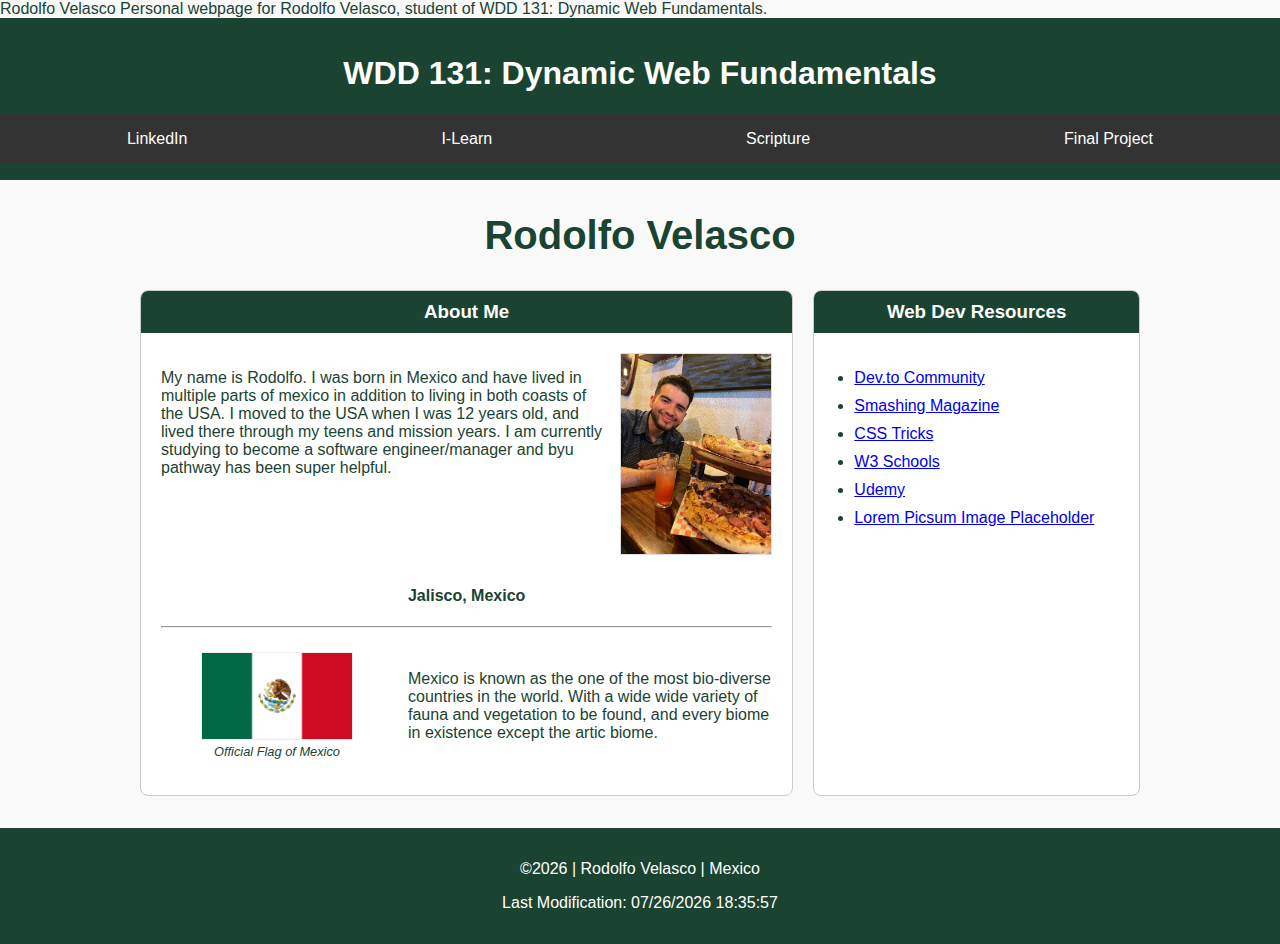
<file: index.html>
<!DOCTYPE html>
<html lang="en">

<head>
    <meta charset="UTF-8">
    <meta name="viewport" content="width=device-width, initial-scale=1.0">
    <meta name="author">Rodolfo Velasco</meta>
    <meta name="description">Personal webpage for Rodolfo Velasco, student of WDD 131: Dynamic Web Fundamentals.</meta>
    <title>WDD 131: Dynamic Web Fundamentals | Rodolfo Velasco</title>
    <link rel="stylesheet" href="styles/base.css">
    <script src="scripts/getdates.js" defer></script>
</head>

<body>
    <header>
        <span id="course-title"></span>
        <h1>WDD 131: Dynamic Web Fundamentals</h1>
        <nav>
            <ul>
                <li><a href="#">LinkedIn</a></li>
                <li><a href="#">I-Learn</a></li>
                <li><a href="#">Scripture</a></li>
                <li><a href="#">Final Project</a></li>
            </ul>
        </nav>
    </header>

    <main>
        <h2>Rodolfo Velasco</h2>
        <div class="grid-container">
            <section class="card">
                <h3>About Me</h3>
                <div class="card-content">
                    <div class="personal-info">
                        <p>My name is Rodolfo. I was born in Mexico and have lived in multiple parts of mexico in
                            addition to living in both coasts of the USA. I moved to the USA when I was 12 years old,
                            and lived there through my teens and mission years. I am currently studying to become a
                            software engineer/manager and byu pathway has been super helpful. </p>
                        <img src="images/self_portrait.jpg" alt="Self Portrair of Rodolfo Velasco" class="profile-img">
                    </div>

                    <div class="location-section">
                        <h4>Jalisco, Mexico</h4>
                        <hr>
                        <div class="flag-container">
                            <figure>
                                <img src="images/mexico_flag.jpg" alt="Flag of mexico">
                                <figcaption>Official Flag of Mexico</figcaption>
                            </figure>
                            <p>Mexico is known as the one of the most bio-diverse countries in the world. With a wide
                                wide variety of
                                fauna and vegetation to be found, and every biome in existence except the artic biome.
                            </p>
                        </div>
                    </div>
                </div>
            </section>

            <section class="card">
                <h3>Web Dev Resources</h3>
                <div class="card-content">
                    <ul class="resources-list">
                        <li><a href="https://dev.to" target="_blank">Dev.to Community</a></li>
                        <li><a href="https://smashingmagazine.com" target="_blank">Smashing Magazine</a></li>
                        <li><a href="https://css-tricks.com" target="_blank">CSS Tricks</a></li>
                        <li><a href="https://www.w3schools.com" target="_blank">W3 Schools</a></li>
                        <li><a href="https://udemy.com" target="_blank">Udemy</a></li>
                        <li><a href="https://picsum.photos" target="_blank">Lorem Picsum Image Placeholder</a></li>
                    </ul>
                </div>
            </section>
        </div>
    </main>

    <footer>
        <p>
            &copy;<span id="currentyear"></span> | Rodolfo Velasco | Mexico
        </p>
        <p id="lastModified"></p>
    </footer>
</body>

</html>
</file>
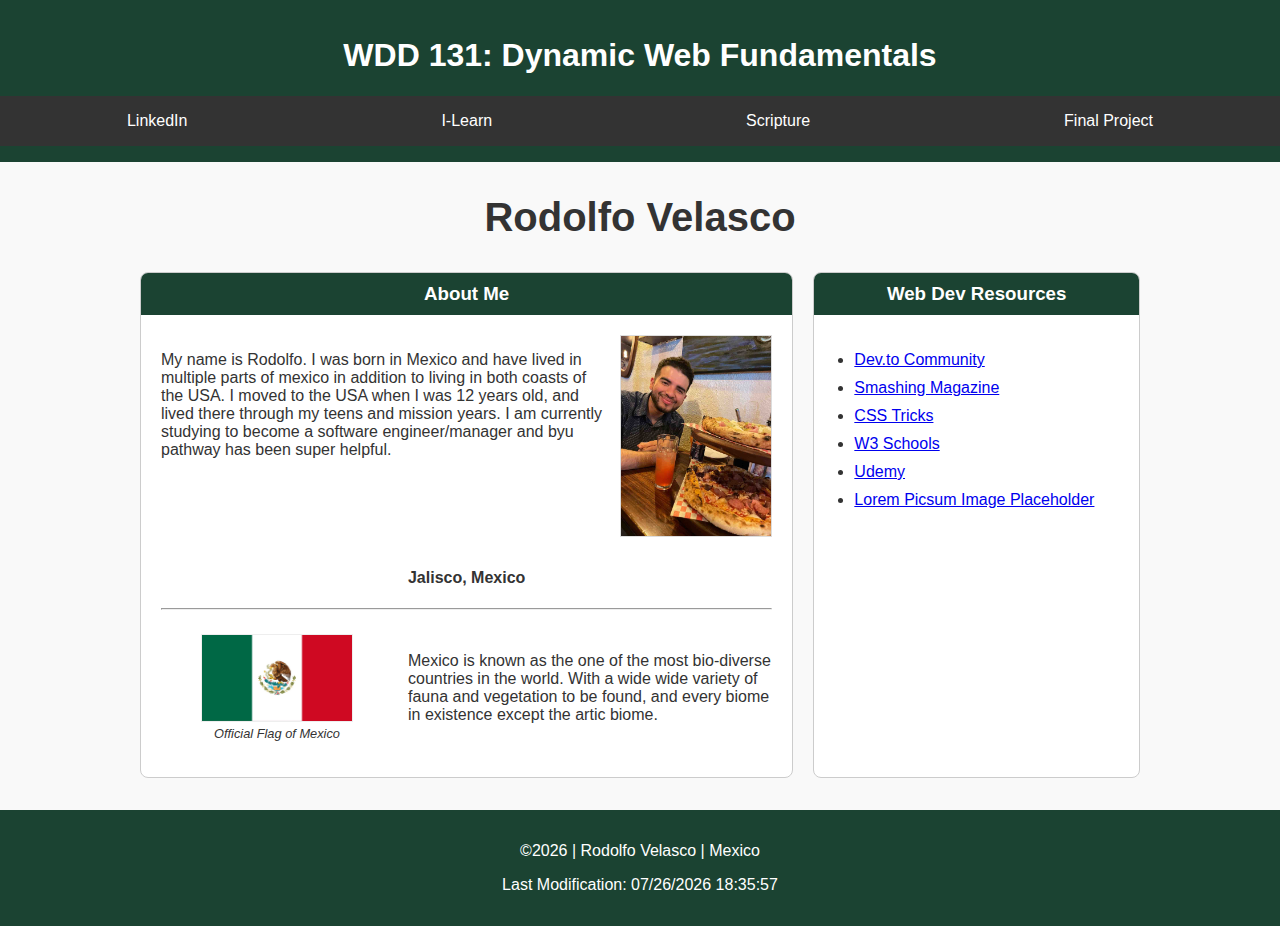
<file: main/index.html>
<!DOCTYPE html>
<html lang="en">

<head>
    <meta charset="UTF-8">
    <meta name="viewport" content="width=device-width, initial-scale=1.0">
    <title>WDD 131: Dynamic Web Fundamentals | Rodolfo Velasco</title>
    <link rel="stylesheet" href="styles/base.css">
    <script src="scripts/getdates.js" defer></script>
</head>

<body>
    <header>
        <h1>WDD 131: Dynamic Web Fundamentals</h1>
        <nav>
            <ul>
                <li><a href="#">LinkedIn</a></li>
                <li><a href="#">I-Learn</a></li>
                <li><a href="#">Scripture</a></li>
                <li><a href="#">Final Project</a></li>
            </ul>
        </nav>
    </header>

    <main>
        <h2>Rodolfo Velasco</h2>
        <div class="grid-container">
            <section class="card">
                <h3>About Me</h3>
                <div class="card-content">
                    <div class="personal-info">
                        <p>My name is Rodolfo. I was born in Mexico and have lived in multiple parts of mexico in
                            addition to living in both coasts of the USA. I moved to the USA when I was 12 years old,
                            and lived there through my teens and mission years. I am currently studying to become a
                            software engineer/manager and byu pathway has been super helpful. </p>
                        <img src="images/self_portrait.jpg" alt="Self Portrair of Rodolfo Velasco" class="profile-img">
                    </div>

                    <div class="location-section">
                        <h4>Jalisco, Mexico</h4>
                        <hr>
                        <div class="flag-container">
                            <figure>
                                <img src="images/mexico_flag.jpg" alt="Flag of mexico">
                                <figcaption>Official Flag of Mexico</figcaption>
                            </figure>
                            <p>Mexico is known as the one of the most bio-diverse countries in the world. With a wide
                                wide variety of
                                fauna and vegetation to be found, and every biome in existence except the artic biome.
                            </p>
                        </div>
                    </div>
                </div>
            </section>

            <section class="card">
                <h3>Web Dev Resources</h3>
                <div class="card-content">
                    <ul class="resources-list">
                        <li><a href="https://dev.to" target="_blank">Dev.to Community</a></li>
                        <li><a href="https://smashingmagazine.com" target="_blank">Smashing Magazine</a></li>
                        <li><a href="https://css-tricks.com" target="_blank">CSS Tricks</a></li>
                        <li><a href="https://www.w3schools.com" target="_blank">W3 Schools</a></li>
                        <li><a href="https://udemy.com" target="_blank">Udemy</a></li>
                        <li><a href="https://picsum.photos" target="_blank">Lorem Picsum Image Placeholder</a></li>
                    </ul>
                </div>
            </section>
        </div>
    </main>

    <footer>
        <p>
            &copy;<span id="currentyear"></span> | Rodolfo Velasco | Mexico
        </p>
        <p id="lastModified"></p>
    </footer>
</body>

</html>
</file>
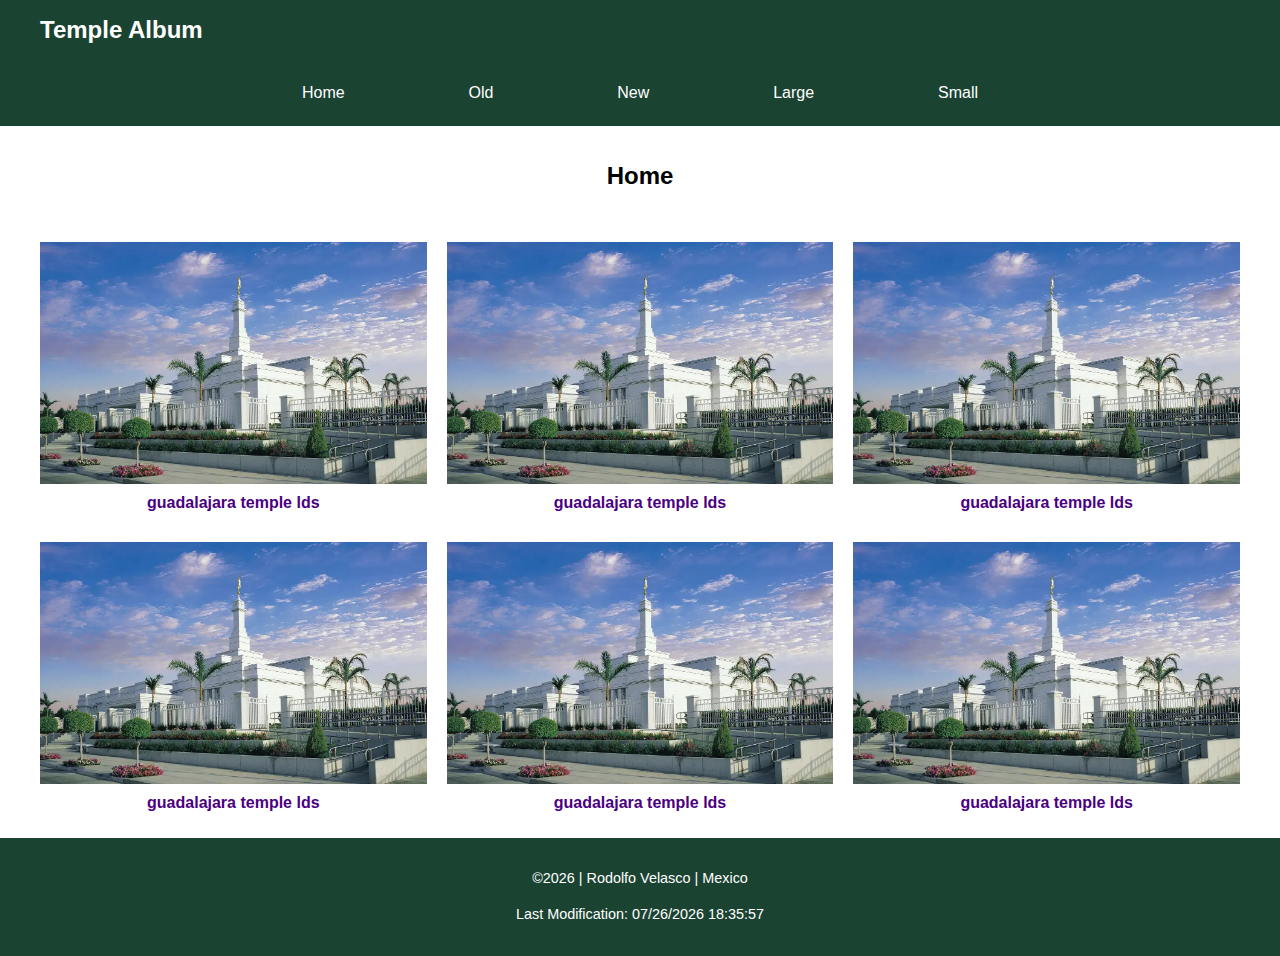
<file: temples.html>
<!DOCTYPE html>
<html lang="en">

<head>
    <meta charset="UTF-8">
    <meta name="viewport" content="width=device-width, initial-scale=1.0">
    <meta name="description"
        content="Explore a beautiful album of temples from around the world, including the Guadalajara Mexico temple. Created by Rodolfo Velasco.">
    <title>Temple Album</title>
    <link rel="stylesheet" href="styles/temples.css">
    <link rel="stylesheet" href="styles/temples-large.css">
    <script src="scripts/temples.js" defer></script>
</head>

<body>
    <header>
        <div class="header-container">
            <h1>Temple Album</h1>
            <button id="menu" aria-label="Toggle Menu"></button>
        </div>
        <nav>
            <ul class="navigation">
                <li><a href="#">Home</a></li>
                <li><a href="#">Old</a></li>
                <li><a href="#">New</a></li>
                <li><a href="#">Large</a></li>
                <li><a href="#">Small</a></li>
            </ul>
        </nav>
    </header>

    <main>
        <h2>Home</h2>
        <div class="temple-grid">
            <figure>
                <img src="images/guadalajara_temple_lds.webp" alt="GDL temple">
                <figcaption>guadalajara temple lds</figcaption>
            </figure>
            <figure>
                <img src="images/guadalajara_temple_lds.webp" alt="GDL temple">
                <figcaption>guadalajara temple lds</figcaption>
            </figure>
            <figure>
                <img src="images/guadalajara_temple_lds.webp" alt="GDL temple">
                <figcaption>guadalajara temple lds</figcaption>
            </figure>
            <figure>
                <img src="images/guadalajara_temple_lds.webp" alt="GDL temple">
                <figcaption>guadalajara temple lds</figcaption>
            </figure>
            <figure>
                <img src="images/guadalajara_temple_lds.webp" alt="GDL temple">
                <figcaption>guadalajara temple lds</figcaption>
            </figure>
            <figure>
                <img src="images/guadalajara_temple_lds.webp" alt="GDL temple">
                <figcaption>guadalajara temple lds</figcaption>
            </figure>
        </div>
    </main>

    <footer>
        <p>
            &copy;<span id="currentyear"></span> | Rodolfo Velasco | Mexico
        </p>
        <p id="lastModified"></p>
    </footer>
</body>

</html>

</html>
</file>
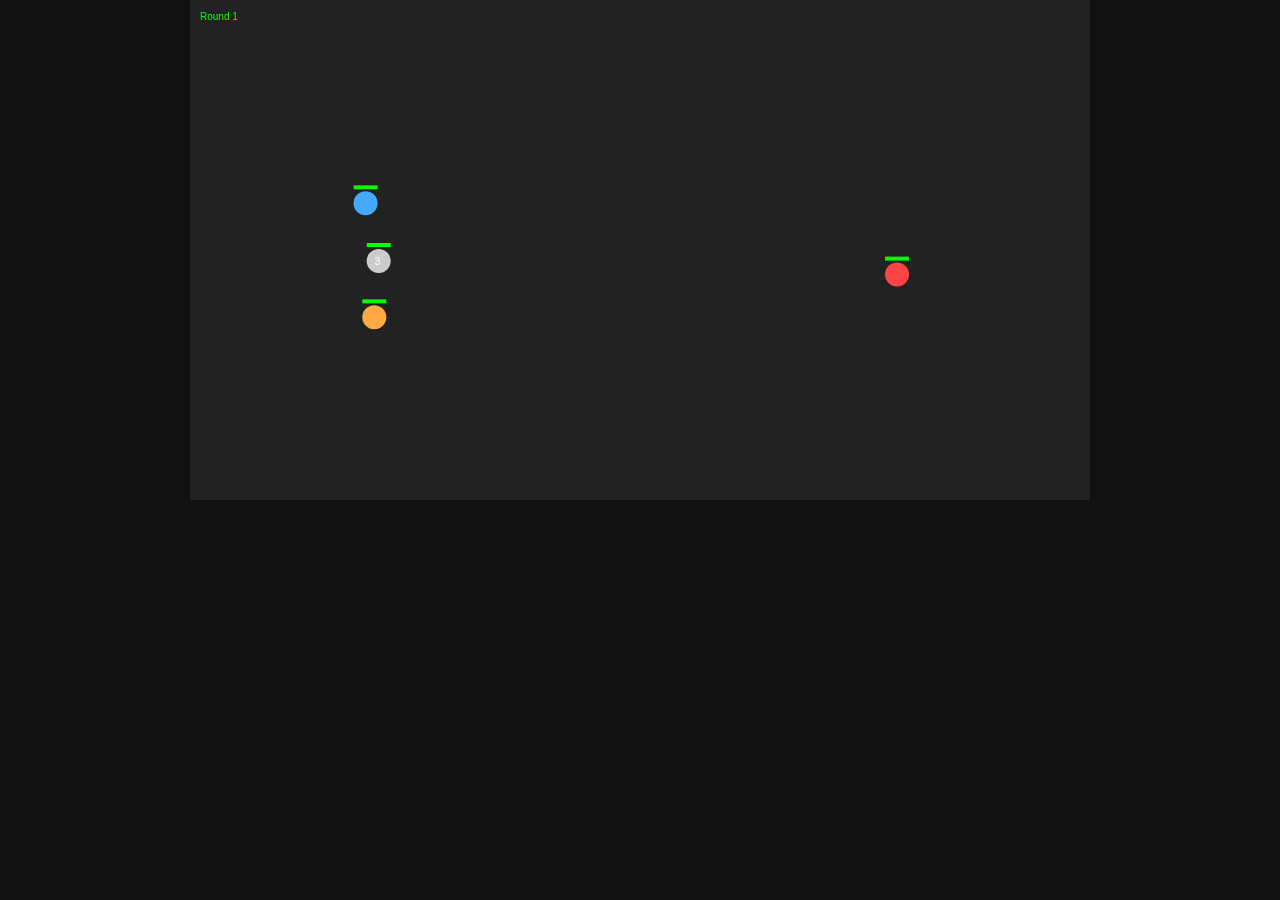
<file: Test/gladiatorArena.html>
<!DOCTYPE html>
<html lang="en">
<head>
<meta charset="UTF-8" />
<title>Gladiator Roguelike</title>
<style>
body{margin:0;background:#111;color:white}
canvas{display:block;margin:auto;background:#222}
</style>
</head>
<body>

<canvas id="game" width="900" height="500"></canvas>

<script>
const canvas = document.getElementById("game");
const ctx = canvas.getContext("2d");

/* ================= UTIL ================= */
const dist=(a,b)=>Math.hypot(a.x-b.x,a.y-b.y);

function seek(unit,target,m=1){
  const dx=target.x-unit.x;
  const dy=target.y-unit.y;
  const d=Math.hypot(dx,dy);
  if(d===0) return;
  unit.x+=(dx/d)*unit.speed*m;
  unit.y+=(dy/d)*unit.speed*m;
}

function separate(a,b){
  const d=dist(a,b);
  const min=a.radius+b.radius;
  if(d<min && d>0){
    const dx=(a.x-b.x)/d;
    const dy=(a.y-b.y)/d;
    a.x+=dx*0.3;
    a.y+=dy*0.3;
    b.x-=dx*0.3;
    b.y-=dy*0.3;
  }
}

function applyKnockback(a,b,force){
  const d=dist(a,b);
  if(d===0) return;
  const dx=(b.x-a.x)/d;
  const dy=(b.y-a.y)/d;
  b.x+=dx*force;
  b.y+=dy*force;
}

function acquireNearest(unit,list){
  let best=null, bestD=Infinity;
  for(const t of list){
    if(t.hp<=0) continue;
    const d=dist(unit,t);
    if(d<bestD){
      bestD=d;
      best=t;
    }
  }
  return best;
}

/* ================= HITSCAN VISUALS ================= */
let shots=[];

function spawnShot(a,b,color="#fff"){
  shots.push({
    x1:a.x, y1:a.y,
    x2:b.x, y2:b.y,
    life:6,
    color
  });
}

function drawShots(){
  for(const s of shots){
    ctx.strokeStyle=s.color;
    ctx.globalAlpha=s.life/6;
    ctx.lineWidth=2;
    ctx.beginPath();
    ctx.moveTo(s.x1,s.y1);
    ctx.lineTo(s.x2,s.y2);
    ctx.stroke();
    s.life--;
  }
  ctx.globalAlpha=1;
  shots=shots.filter(s=>s.life>0);
}

/* ================= BASE ================= */
class Unit{
  constructor(x,y){
    this.x=x; this.y=y;
    this.radius=12;
    this.hp=100; this.maxHp=100;
    this.speed=0.8;
    this.cooldown=0;
    this.flash=0;
    this.target=null;
    this.retarget=0;
  }

  updateTarget(list){
    if(!this.target || this.target.hp<=0 || this.retarget<=0){
      this.target=acquireNearest(this,list);
      this.retarget=60;
    }
    this.retarget--;
  }

  draw(color){
    ctx.fillStyle=this.flash>0?"#fff":color;
    ctx.beginPath();
    ctx.arc(this.x,this.y,this.radius,0,Math.PI*2);
    ctx.fill();

    ctx.fillStyle="#400";
    ctx.fillRect(this.x-12,this.y-18,24,4);
    ctx.fillStyle="#0f0";
    ctx.fillRect(this.x-12,this.y-18,24*(this.hp/this.maxHp),4);
  }
}

/* ================= GLADIATORS ================= */
class Spearman extends Unit{
  constructor(x,y){
    super(x,y);
    this.range=50;
    this.damage=14;
    this.speed=0.6;
  }
  update(enemies){
    this.updateTarget(enemies);
    const enemy=this.target;
    if(!enemy) return;

    const d=dist(this,enemy);
    if(d<=this.range){
      if(this.cooldown<=0){
        enemy.hp-=this.damage;
        enemy.flash=6;
        spawnShot(this,enemy,"#7cf");
        applyKnockback(this,enemy,4);
        seek(this,enemy,-0.12);
        this.cooldown=40;
      }
    }else{
      seek(this,enemy,1);
    }
    this.cooldown--;
  }
  draw(){super.draw("#4af")}
}

class Slinger extends Unit{
  constructor(x,y){
    super(x,y);
    this.range=180;
    this.damage=10;
    this.ammo=3;
    this.maxAmmo=3;
    this.speed=0.9;
    this.panicCD=0;
  }

  update(enemies){
    this.updateTarget(enemies);
    const enemy=this.target;
    if(!enemy) return;

    const d=dist(this,enemy);
    const minDist=this.radius+enemy.radius+6;

    if(d<minDist && this.panicCD<=0){
      applyKnockback(enemy,this,3);
      this.panicCD=20;
      return;
    }

    if(d<this.range && this.ammo>0){
      if(this.cooldown<=0){
        enemy.hp-=this.damage;
        enemy.flash=4;
        spawnShot(this,enemy,"#ddd");
        applyKnockback(this,enemy,0.8);
        this.ammo--;
        this.cooldown=30;
      }
      seek(this,enemy,-0.45);
    }else{
      seek(this,enemy,1);
    }

    this.cooldown--;
    this.panicCD--;
  }

  draw(){
    super.draw("#ccc");
    ctx.fillStyle="#fff";
    ctx.fillText(this.ammo,this.x-4,this.y+4);
  }
}

class NetGladiator extends Unit{
  constructor(x,y){
    super(x,y);
    this.damage=6;
    this.netCD=0;
  }
  update(enemies){
    this.updateTarget(enemies);
    const enemy=this.target;
    if(!enemy) return;

    const d=dist(this,enemy);
    if(this.netCD<=0 && d<60 && !enemy.net){
      enemy.net=90;
      enemy.netX=enemy.x;
      enemy.netY=enemy.y;
      spawnShot(this,enemy,"#fa4"); // hitscan for netting
      this.netCD=180;
    }

    if(d>22){
      seek(this,enemy,1);
    }else if(this.cooldown<=0){
      enemy.hp-=this.damage;
      enemy.flash=4;
      spawnShot(this,enemy,"#fa4"); // melee hitscan
      applyKnockback(this,enemy,2);
      this.cooldown=35;
    }

    this.cooldown--;
    this.netCD--;
  }
  draw(){super.draw("#fa4")}
}

/* ================= ENEMY ================= */
class Enemy extends Unit{
  constructor(x,y){
    super(x,y);
    this.hp=60; this.maxHp=60;
    this.damage=25;
    this.speed=1;
    this.net=0;
    this.netX=0; this.netY=0;
  }
  update(gladiators){
    this.updateTarget(gladiators);
    const glad=this.target;
    if(!glad) return;

    if(this.net>0){
      this.flash=Math.max(this.flash,3);
      this.x+=(this.netX-this.x)*0.15;
      this.y+=(this.netY-this.y)*0.15;
      this.net--;
      return;
    }

    const d=dist(this,glad);
    if(d>22){
      seek(this,glad,1);
    }else if(this.cooldown<=0){
      glad.hp-=this.damage;
      glad.flash=4;
      spawnShot(this,glad,"#f44");
      applyKnockback(this,glad,2);
      this.cooldown=60;
    }
    this.cooldown--;
  }
  draw(){super.draw("#f44")}
}

/* ================= GAME ================= */
let round=1;
let gladiators=[
  new Spearman(150,200),
  new Slinger(150,260),
  new NetGladiator(150,320)
];
let enemies=[];

function spawnRound(){
  enemies=[];
  for(let i=0;i<round;i++){
    enemies.push(new Enemy(750+i*30,250+(Math.random()*80-40)));
  }
  gladiators.forEach(g=>{
    if(g instanceof Slinger) g.ammo=g.maxAmmo;
  });
}
spawnRound();

/* ================= LOOP ================= */
function loop(){
  ctx.clearRect(0,0,canvas.width,canvas.height);

  gladiators.forEach(g=>{
    if(g.hp>0) g.update(enemies);
    g.flash=Math.max(0,g.flash-1);
  });

  enemies.forEach(e=>{
    if(e.hp>0) e.update(gladiators);
    e.flash=Math.max(0,e.flash-1);
  });

  gladiators.forEach((a,i)=>{
    gladiators.slice(i+1).forEach(b=>separate(a,b));
  });

  enemies.forEach((a,i)=>{
    enemies.slice(i+1).forEach(b=>separate(a,b));
  });

  gladiators.forEach(g=>{
    enemies.forEach(e=>{
      if(g.hp>0 && e.hp>0) separate(g,e);
    });
  });

  enemies=enemies.filter(e=>e.hp>0);
  gladiators=gladiators.filter(g=>g.hp>0);

  drawShots();

  gladiators.forEach(g=>g.draw());
  enemies.forEach(e=>e.draw());

  ctx.fillText("Round "+round,10,20);
  requestAnimationFrame(loop);
}
loop();
</script>

</body>
</html>
</file>
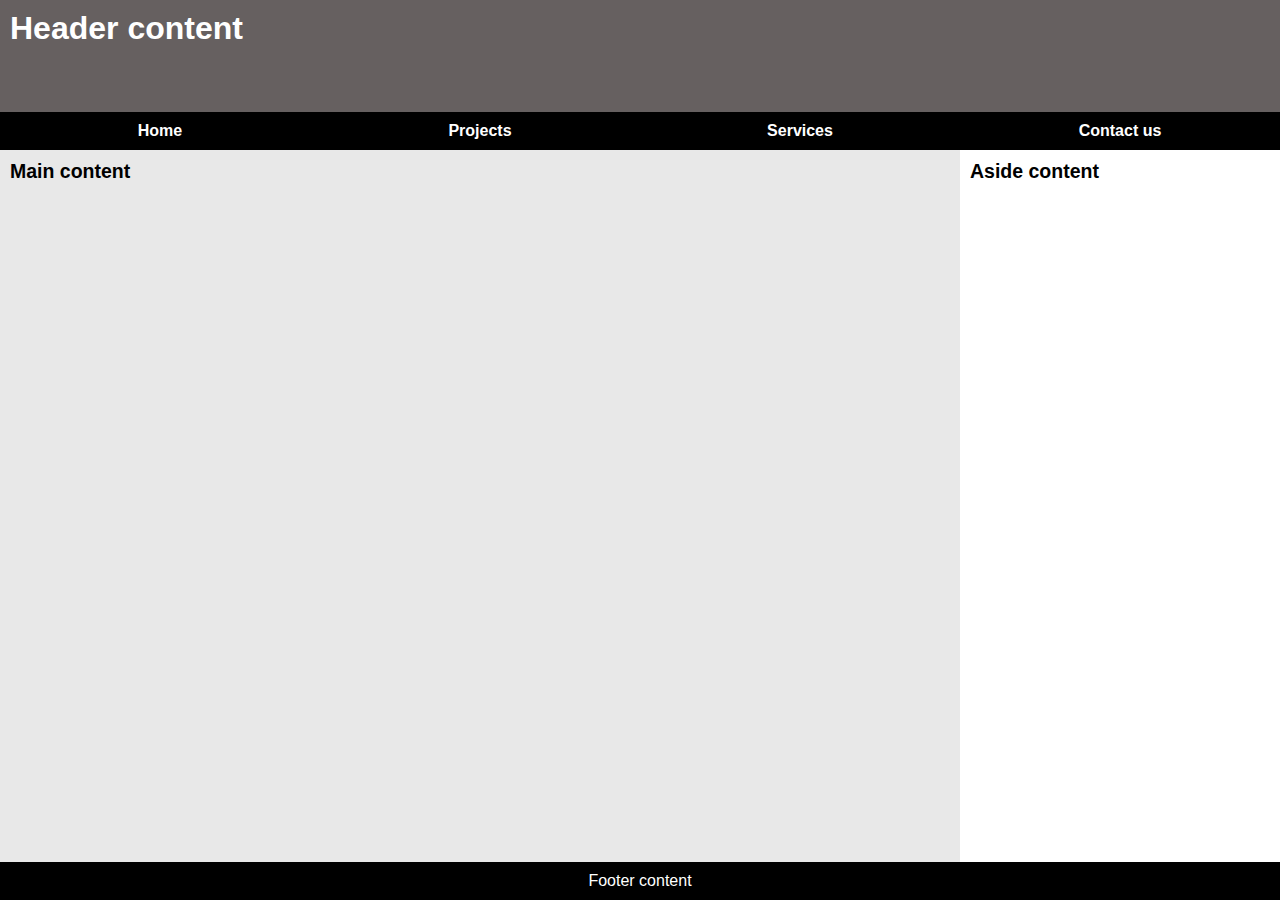
<file: Test/test.html>
<!DOCTYPE html>
<html lang="en">
<head>
    <meta charset="UTF-8">
    <meta name="viewport" content="width=device-width, initial-scale=1.0">
    <title>Document</title>

    <link rel="stylesheet" href="test.css">
</head>
<body>
    <header>
        <h1>Header content</h1>
        <nav class="menu">
            <ul>
              <li><a href="#">Home</a></li>
              <li><a href="#">Projects</a></li>
              <li><a href="#">Services</a></li>
              <li><a href="#">Contact us</a></li>
            </ul>
          </nav>
    </header>
    <div class="grid-wrapper">
        <main>
            <h2>Main content</h2>
        </main>
        <aside>
            <h2>Aside content</h2>
        </aside> 
    </div>
    <footer>
        <p>Footer content</p>
    </footer>   
</body>
</html>
</file>
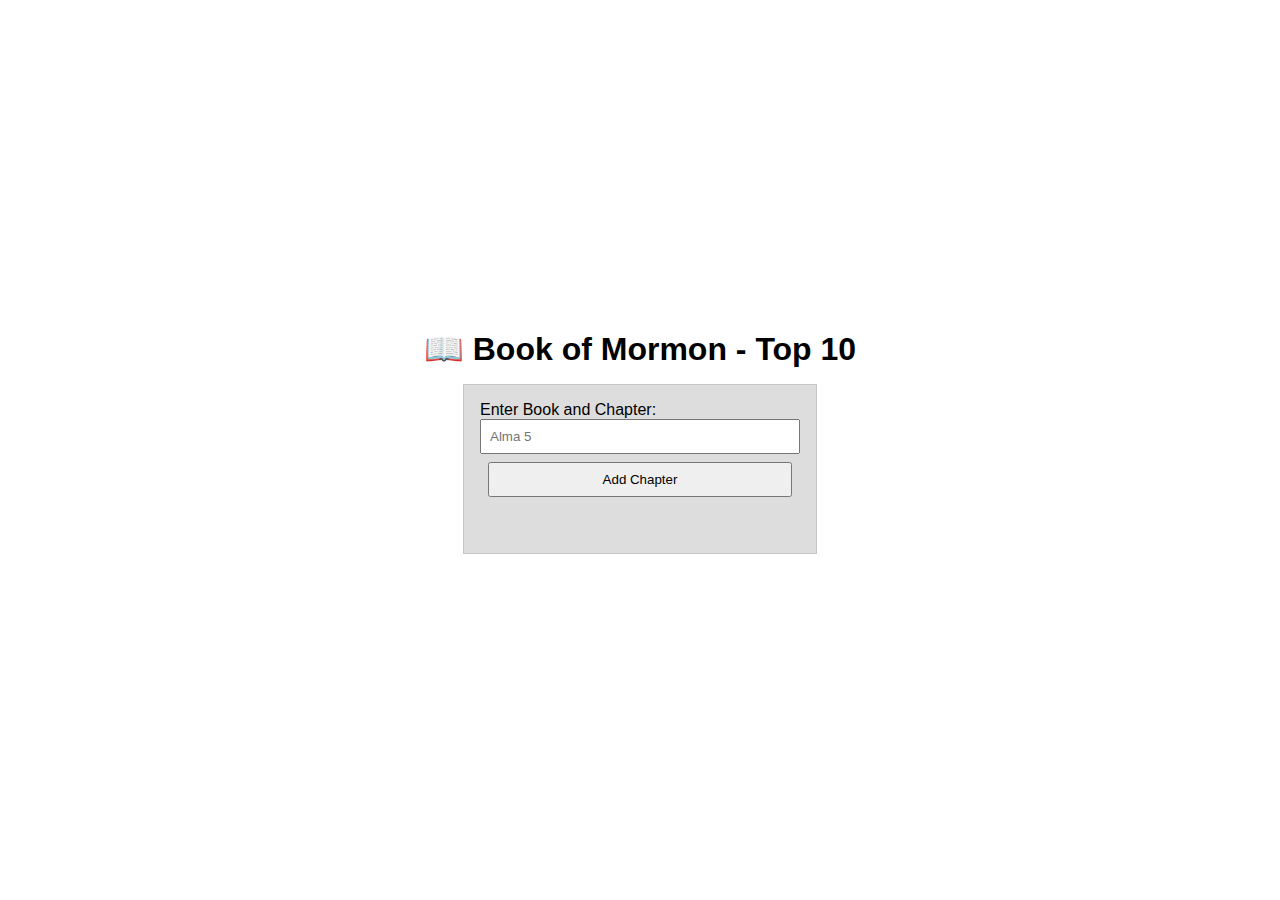
<file: week 2/bom.html>
<!DOCTYPE html>
<html lang="en">
<head>
    <meta charset="UTF-8">
    <link rel="stylesheet" href="styles/bom.css">
    <script src="scripts/bom.js" defer></script>
    <meta name="viewport" content="width=device-width, initial-scale=1.0">
    <title>Document</title>
</head>
<body>
    <h1>📖 Book of Mormon - Top 10</h1>
    <main>
        <label for="favchap">Enter Book and Chapter: </label>
        <input type="text" id="favchap" placeholder="Alma 5">
        <button type="button" id="submitBtn">Add Chapter</button>
        <ul id="list"></ul>
    </main>
</body>
</html>
</file>
<file: styles/base.css>
:root {
    --primary-color: #1b4332;
    --secondary-color: #2d6a4f;
    --text-color: #1b4332;
    --bg-color: #f9f9f9;
    --white: #ffffff;
}

body {
    font-family: "Roboto", sans-serif;
    font-family: 'Segoe UI', Tahoma, Geneva, Verdana, sans-serif;
    margin: 0;
    background-color: var(--bg-color);
    color: var(--text-color);
}

h1, h2, h3, h4 {
    font-family: "Winky Rough", sans-serif;
    font-weight: 700;
}

header {
    background-color: var(--primary-color);
    color: var(--white);
    padding: 1rem 0;
    text-align: center;
}

nav {
    background-color: #333;
}

nav ul {
    list-style: none;
    padding: 0;
    margin: 0;
    display: flex;
    justify-content: space-around;
}

nav a {
    display: block;
    color: white;
    text-decoration: none;
    padding: 1rem;
}

nav a:hover {
    background-color: var(--secondary-color);
}

main {
    max-width: 1000px;
    margin: 2rem auto;
    padding: 0 1rem;
}

h2 {
    text-align: center;
    font-size: 2.5rem;
    margin-bottom: 2rem;
}

.grid-container {
    display: grid;
    grid-template-columns: 2fr 1fr;
    gap: 20px;
}

.card {
    background: var(--white);
    border: 1px solid #ccc;
    border-radius: 8px;
    overflow: hidden;
}

.card h3 {
    background-color: var(--primary-color);
    color: white;
    margin: 0;
    padding: 10px;
    text-align: center;
}

.card-content {
    padding: 20px;
}

.personal-info {
    display: flex;
    gap: 15px;
    align-items: flex-start;
}

.profile-img {
    width: 150px;
    border: 1px solid #ddd;
}

.location-section h4 {
    margin-top: 2rem;
    text-align: center;
}

.flag-container {
    display: flex;
    gap: 15px;
    align-items: center;
}

.flag-container img {
    width: 150px;
    border: 1px solid #eee;
}

figcaption {
    font-size: 0.8rem;
    font-style: italic;
    text-align: center;
}

.resources-list {
    list-style: disc;
    padding-left: 20px;
}

.resources-list li {
    margin-bottom: 10px;
}

footer {
    background-color: var(--primary-color);
    color: white;
    /* Gold text for footer info */
    text-align: center;
    padding: 1rem;
    margin-top: 2rem;
}

/* Mobile Responsive */
@media (max-width: 768px) {
    .grid-container {
        grid-template-columns: 1fr;
    }

    .personal-info,
    .flag-container {
        flex-direction: column;
        align-items: center;
        text-align: center;
    }
}
</file>
<file: main/styles/base.css>
:root {
    --primary-color: #1b4332;
    --secondary-color: #2d6a4f;
    --text-color: #333;
    --bg-color: #f9f9f9;
    --white: #ffffff;
}

body {
    font-family: 'Segoe UI', Tahoma, Geneva, Verdana, sans-serif;
    margin: 0;
    background-color: var(--bg-color);
    color: var(--text-color);
}

header {
    background-color: var(--primary-color);
    color: var(--white);
    padding: 1rem 0;
    text-align: center;
}

nav {
    background-color: #333;
}

nav ul {
    list-style: none;
    padding: 0;
    margin: 0;
    display: flex;
    justify-content: space-around;
}

nav a {
    display: block;
    color: white;
    text-decoration: none;
    padding: 1rem;
}

nav a:hover {
    background-color: var(--secondary-color);
}

main {
    max-width: 1000px;
    margin: 2rem auto;
    padding: 0 1rem;
}

h2 {
    text-align: center;
    font-size: 2.5rem;
    margin-bottom: 2rem;
}

.grid-container {
    display: grid;
    grid-template-columns: 2fr 1fr;
    gap: 20px;
}

.card {
    background: var(--white);
    border: 1px solid #ccc;
    border-radius: 8px;
    overflow: hidden;
}

.card h3 {
    background-color: var(--primary-color);
    color: white;
    margin: 0;
    padding: 10px;
    text-align: center;
}

.card-content {
    padding: 20px;
}

.personal-info {
    display: flex;
    gap: 15px;
    align-items: flex-start;
}

.profile-img {
    width: 150px;
    border: 1px solid #ddd;
}

.location-section h4 {
    margin-top: 2rem;
    text-align: center;
}

.flag-container {
    display: flex;
    gap: 15px;
    align-items: center;
}

.flag-container img {
    width: 150px;
    border: 1px solid #eee;
}

figcaption {
    font-size: 0.8rem;
    font-style: italic;
    text-align: center;
}

.resources-list {
    list-style: disc;
    padding-left: 20px;
}

.resources-list li {
    margin-bottom: 10px;
}

footer {
    background-color: var(--primary-color);
    color: white;
    /* Gold text for footer info */
    text-align: center;
    padding: 1rem;
    margin-top: 2rem;
}

/* Mobile Responsive */
@media (max-width: 768px) {
    .grid-container {
        grid-template-columns: 1fr;
    }

    .personal-info,
    .flag-container {
        flex-direction: column;
        align-items: center;
        text-align: center;
    }
}
</file>
<file: styles/temples.css>
:root {
    --primary-color: #1b4332;
    --secondary-color: #2d6a4f;
    --text-color: #333;
    --bg-color: #ffffff;
}

body {
    font-family: "Roboto", sans-serif;
    margin: 0;
    padding: 0;
}

/* Header & Nav */
header {
    background-color: var(--primary-color);
    color: white;
}

.header-container {
    display: flex;
    justify-content: space-between;
    align-items: center;
    padding: 1rem;
    max-width: 1200px;
    margin: 0 auto;
}

h1 { margin: 0; font-size: 1.5rem; }

h1, h2, h3, h4 {
    font-family: "Winky Rough", sans-serif;
    font-weight: 700;
}

#menu {
    background: none;
    border: none;
    color: white;
    font-size: 2rem;
    cursor: pointer;
}

#menu::before {
    content: "☰"; 
}

#menu.open::before {
    content: "❌"; 
}

/* Navigation - Mobile Hidden by Default */
nav {
    background-color: var(--primary-color);
    display: none; 
}

nav.open {
    display: block;
}

.navigation {
    list-style: none;
    padding: 0;
    margin: 0;
}

.navigation li a {
    display: block;
    color: white;
    text-decoration: none;
    padding: 1rem;
    text-align: center;
    border-top: 1px solid rgba(255,255,255,0.1);
    transition: 0.3s; /* Smooth transition for the hover effect */
}

/* GRADER REQUIREMENT: Hover effect */
.navigation li a:hover {
    background-color: var(--secondary-color);
    color: #ffeb3b; 
}

/* Main Content */
main h2 {
    text-align: center;
    padding: 1rem;
}

.temple-grid {
    display: grid;
    grid-template-columns: 1fr; 
    gap: 20px;
    padding: 1rem;
}

figure { margin: 0; text-align: center; }

figure img {
    width: 100%;
    height: auto;
    display: block;
}

figcaption {
    color: #4b0082;
    font-weight: bold;
    padding: 10px 0;
}

/* Footer */
footer {
    background-color: var(--primary-color);
    color: white;
    text-align: center;
    padding: 1rem;
    font-size: 0.9rem;
    line-height: 1.5;
}
</file>
<file: styles/temples-large.css>
@media screen and (min-width: 600px) {
    #menu {
        display: none;
    }

    /* GRADER REQUIREMENT: Use Flexbox on the nav element */
    nav {
        display: flex;
        justify-content: center;
        background-color: var(--primary-color);
    }

    .navigation {
        display: flex;
        flex-direction: row;
        justify-content: space-around;
        width: 100%;
        max-width: 800px;
        list-style: none;
        margin: 0;
        padding: 0;
    }

    .navigation li a {
        border: none;
        padding: 1.5rem 2rem;
    }

    .temple-grid {
        grid-template-columns: repeat(3, 1fr);
        max-width: 1200px;
        margin: 0 auto;
    }
}
</file>
<file: Test/test.css>
* {
    margin: 0;
    padding: 0;
    box-sizing: border-box;
}

html, body {
    height: 100%;
}

h1{
    padding: 10px;
}

body{
    margin: 0;
    font-family: Arial, Helvetica, sans-serif;
    padding: 0;
    display: flex;
    flex-direction: column;
}

header{
    background-color: #666060;
    color: white;
    height: 150px;
    position: relative;
}

nav ul{
    position: absolute;
    background-color: #000000;
    padding: 0;
    list-style: none;
    display: flex;
    margin: 0;
    width: 100%;
    bottom : 0;
}

nav li{
    flex : 1;
    text-align: center;
}

nav a{
    color: white;
    text-decoration: none;
    font-weight: bold;
    display: inline-block;
    width: 100%;
    padding: 10px;
}

.grid-wrapper{
    display: grid;
    grid-template-columns: 3fr 1fr;
    width: 100%;
    min-height: 0;
    font-size: small;
    flex: 1;
}

main{
    padding: 10px;
    background-color: rgba(168, 168, 168, 0.267);
}
aside{
    padding: 10px;
    background-color: rgb(255, 255, 255);
}

footer{
    background-color: #000000;
    color: white;
    text-align: center;
    padding: 10px;
    flex-shrink: 0;
}
</file>
<file: week 2/styles/bom.css>
* {
	margin: 0;
	padding: 0;
}

body {
	height: 100vh;
	display: flex;
	flex-direction: column;
	align-items: center;
	justify-content: center;
	font-family: Acme, Arial, sans-serif;
}

h1 {
	font-size: 1.5rem;
}

main {
	margin: 1rem auto;
	border: 1px solid rgb(0 0 0 / 0.1);
	padding: 1rem;
	background-color: #ddd;
	display: flex;
	flex-direction: column;
}

input,
button {
	padding: 0.5rem;
}

button {
	margin: 0.5rem;
}

.delete {
	width: fit-content;
}

.input {
	display: flex;
	gap: 1rem;
}

.list {
	padding: 0.5rem;
}

ul {
	margin: 1rem;
	list-style: none;
}

li {
	display: flex;
	align-items: center;
	justify-content: space-between;
}

@media only screen and (min-width: 32.5em) {
	h1 {
		font-size: 2rem;
	}

	main {
		width: 320px;
	}
}
</file>
